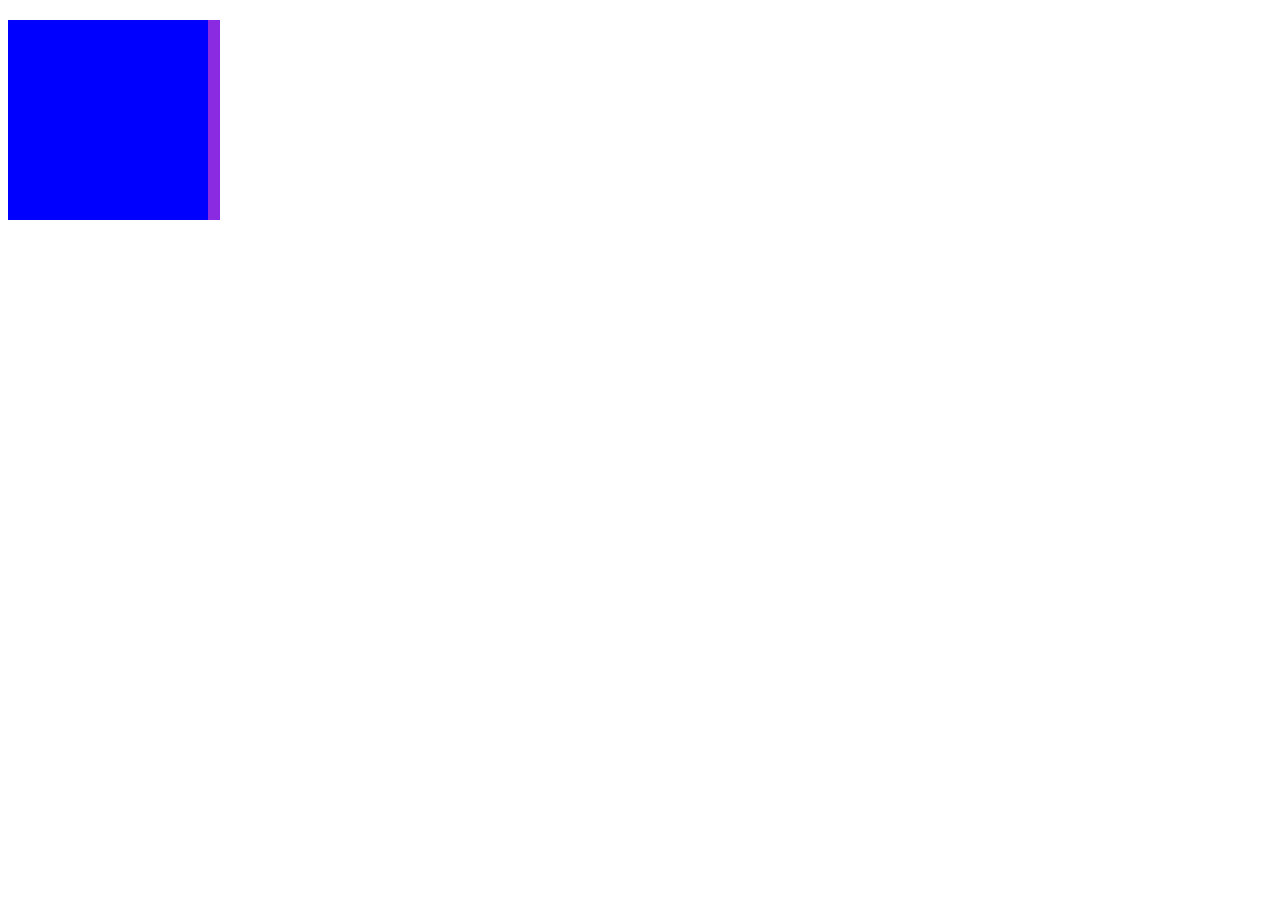
<file: index.html>
<!DOCTYPE html>
<html lang="en">
<head>
    <meta charset="UTF-8">
    <meta name="viewport" content="width=device-width, initial-scale=1.0">
    <title>Document</title>
    <link rel="stylesheet" href="zindex.css"> 
</head>
<body>
    <div id="one" class="box"></div>
    <div id="two" class="box"></div>
</body>
</html>
</file>
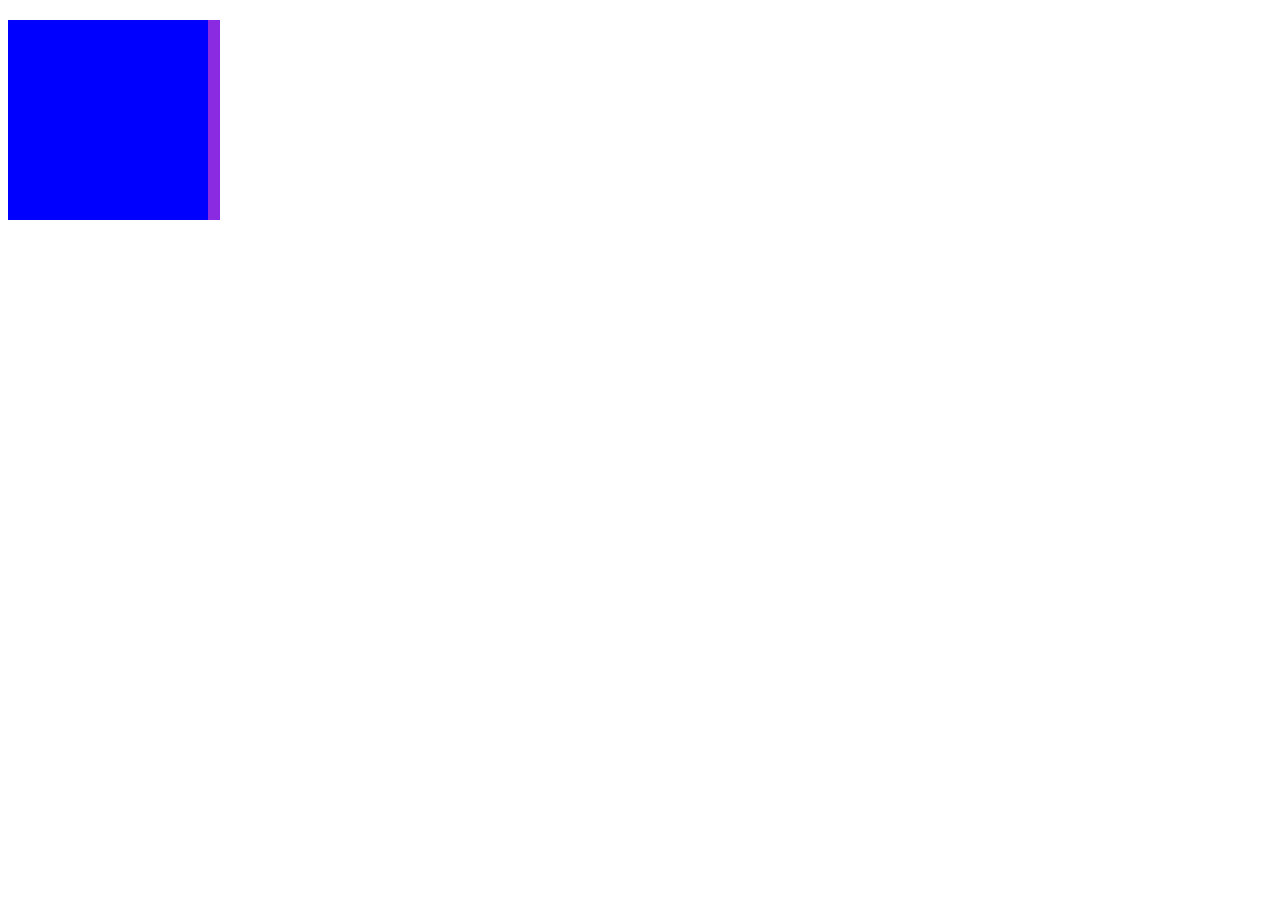
<file: zindex.html>
<!DOCTYPE html>
<html lang="en">
<head>
    <meta charset="UTF-8">
    <meta name="viewport" content="width=device-width, initial-scale=1.0">
    <title>Document</title>
    <link rel="stylesheet" href="zindex.css"> 
</head>
<body>
    <div id="one" class="box"></div>
    <div id="two" class="box"></div>
</body>
</html>
</file>
<file: zindex.css>
#one {
    background-color: blue;
    position: absolute;
    top: 20px;
    z-index: 7;
}
#two {
    background-color: blueviolet;
    position: absolute;
    left: 20px;
    top: 20px;
    z-index: 5;

}
.box {
    width: 200px;
    height: 200px;
    margin-bottom: 20px;
}
</file>
